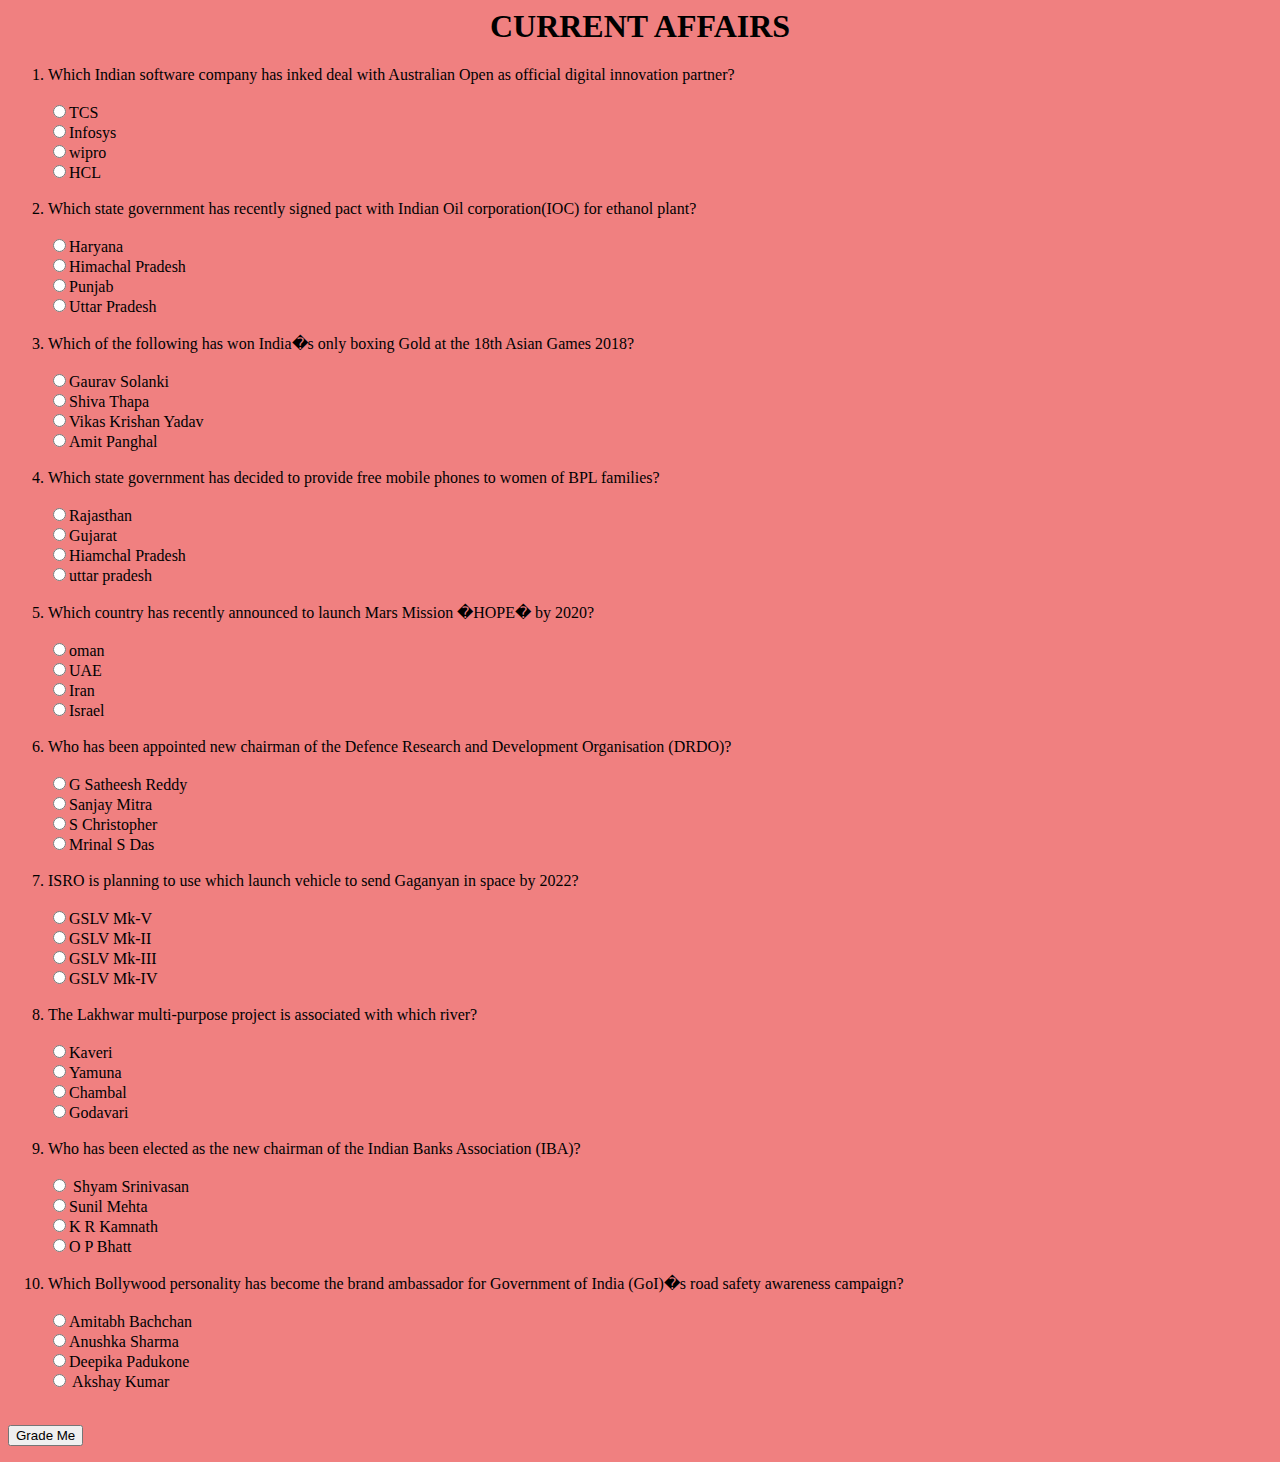
<file: files/CURRENT AFFAIRS.html>
<!-------- Quiz Starts Here -------->
<h1 align=center>CURRENT AFFAIRS</h1>

<form action="http://www.quizbox.com/builder/result.aspx?max=0&q=10" method="post">
<input type="hidden" name="QuizTitle" value="Q FIESTA" />
<input type="hidden" name="QuizReturnLink" value="http://www.quizbox.com/builder/" />
<ol>
<body style="background-color:LightCoral ">

<li>Which Indian software company has inked deal with Australian Open as official digital innovation partner?</li><br />
<input type="radio" name="ans1" value="0"/>TCS<br />
<input type="radio" name="ans1" value="1"/>Infosys<br />
<input type="radio" name="ans1" value="0"/>wipro<br />
<input type="radio" name="ans1" value="0"/>HCL<br /><br />

<li>Which state government has recently signed pact with Indian Oil corporation(IOC) for ethanol plant?</li><br />
<input type="radio" name="ans2" value="1"/>Haryana<br />
<input type="radio" name="ans2" value="0"/>Himachal Pradesh<br />
<input type="radio" name="ans2" value="0"/>Punjab<br />
<input type="radio" name="ans2" value="0"/>Uttar Pradesh<br /><br />

<li>Which of the following has won India�s only boxing Gold at the 18th Asian Games 2018?</li><br />
<input type="radio" name="ans3" value="0"/>Gaurav Solanki<br />
<input type="radio" name="ans3" value="0"/>Shiva Thapa<br />
<input type="radio" name="ans3" value="0"/>Vikas Krishan Yadav<br />
<input type="radio" name="ans3" value="1"/>Amit Panghal<br /><br />

<li>Which state government has decided to provide free mobile phones to women of BPL families?</li><br />
<input type="radio" name="ans4" value="1"/>Rajasthan<br />
<input type="radio" name="ans4" value="0"/>Gujarat<br />
<input type="radio" name="ans4" value="0"/>Hiamchal Pradesh<br />
<input type="radio" name="ans4" value="0"/>uttar pradesh<br /><br />

<li>Which country has recently announced to launch Mars Mission �HOPE� by 2020?</li><br />
<input type="radio" name="ans5" value="0"/>oman<br />
<input type="radio" name="ans5" value="1"/>UAE<br />
<input type="radio" name="ans5" value="0"/>Iran<br />
<input type="radio" name="ans5" value="0"/>Israel<br /><br />

<li>Who has been appointed new chairman of the Defence Research and Development Organisation (DRDO)?</li><br />
<input type="radio" name="ans6" value="1"/>G Satheesh Reddy<br />
<input type="radio" name="ans6" value="0"/>Sanjay Mitra<br />
<input type="radio" name="ans6" value="0"/>S Christopher<br />
<input type="radio" name="ans6" value="0"/>Mrinal S Das<br /><br />

<li>ISRO is planning to use which launch vehicle to send Gaganyan in space by 2022?</li><br />
<input type="radio" name="ans7" value="0"/>GSLV Mk-V<br />
<input type="radio" name="ans7" value="0"/>GSLV Mk-II<br />
<input type="radio" name="ans7" value="1"/>GSLV Mk-III<br />
<input type="radio" name="ans7" value="0"/>GSLV Mk-IV<br /><br />

<li>The Lakhwar multi-purpose project is associated with which river?</li><br />
<input type="radio" name="ans8" value="1"/>Kaveri<br />
<input type="radio" name="ans8" value="0"/>Yamuna<br />
<input type="radio" name="ans8" value="0"/>Chambal<br />
<input type="radio" name="ans8" value="0"/>Godavari<br /><br />

<li>Who has been elected as the new chairman of the Indian Banks Association (IBA)?</li><br />
<input type="radio" name="ans9" value="0"/> Shyam Srinivasan<br />
<input type="radio" name="ans9" value="1"/>Sunil Mehta<br />
<input type="radio" name="ans9" value="0"/>K R Kamnath<br />
<input type="radio" name="ans9" value="0"/>O P Bhatt<br /><br />

<li>Which Bollywood personality has become the brand ambassador for Government of India (GoI)�s road safety awareness campaign?</li><br />
<input type="radio" name="ans10" value="0"/>Amitabh Bachchan<br />
<input type="radio" name="ans10" value="0"/>Anushka Sharma<br />
<input type="radio" name="ans10" value="0"/>Deepika Padukone<br />
<input type="radio" name="ans10" value="1"/> Akshay Kumar<br /><br />
</ol>
</body>
<p><input type="submit" value="Grade Me" onclick="this.value='Please wait...'" /></p>
</form>
<!-------- Quiz Ends Here -------->
</file>
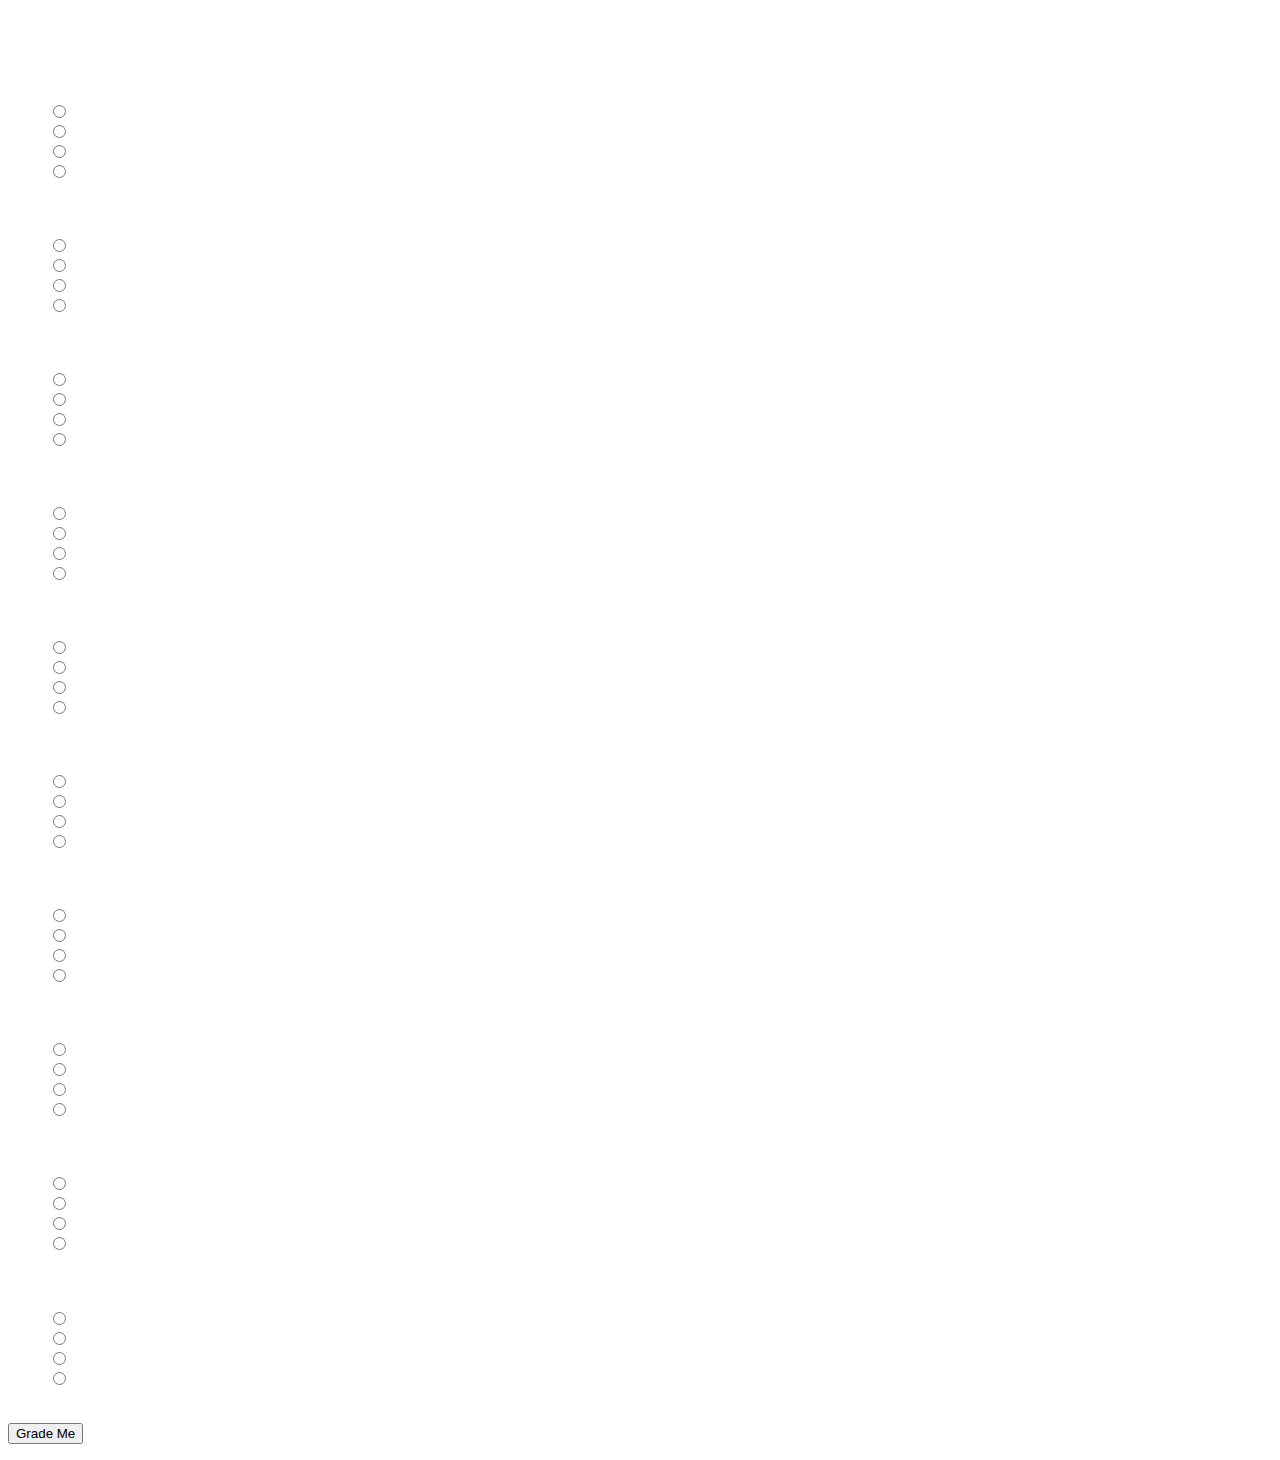
<file: files/HISTORY.html>
<!-------- Quiz Starts Here  -------->
<h1 align=center>HISTORY</h1>
<form action="http://www.quizbox.com/builder/result.aspx?max=0&q=10 " method="post">
<input type="hidden" name="QuizTitle" value="Q FIESTA" />
<input type="hidden" name="QuizReturnLink" value="http://www.quizbox.com/builder/" />
<ol>
<body background="https://www.in.gov/isp/images/criminal-history-2.jpg" text="white">
<li>Who is the first governor general of india? </li><br />
<input type="radio" name="ans1" value="0"/>Robert Clive<br />
<input type="radio" name="ans1" value="0"/>William Bentik<br />
<input type="radio" name="ans1" value="0"/>Wellesley<br />
<input type="radio" name="ans1" value="1"/>Warren Hastings<br /><br />

<li>When Was Quit India Movement Started</li><br />
<input type="radio" name="ans2" value="1"/>8  AUG 1942<br />
<input type="radio" name="ans2" value="0"/>19 AUG 1948<br />
<input type="radio" name="ans2" value="0"/>4 SEPT 1942<br />
<input type="radio" name="ans2" value="0"/>19 SEPT 1948<br /><br />

<li>In which year 1st world war began </li><br />
<input type="radio" name="ans3" value="0"/>1923<br />
<input type="radio" name="ans3" value="0"/>1956<br />
<input type="radio" name="ans3" value="1"/>1914<br />
<input type="radio" name="ans3" value="0"/>1913<br /><br />

<li>Which State is called the ' Cradle of Buddhism '? </li><br />
<input type="radio" name="ans4" value="0"/>Sikkim<br />
<input type="radio" name="ans4" value="0"/>Uttar Pradesh<br />
<input type="radio" name="ans4" value="1"/>Bihar<br />
<input type="radio" name="ans4" value="0"/>Madhya Pradesh<br /><br />

<li>Indian Navy Act was passed on ? </li><br />
<input type="radio" name="ans5" value="0"/>1921<br />
<input type="radio" name="ans5" value="0"/>1925<br />
<input type="radio" name="ans5" value="1"/>1927<br />
<input type="radio" name="ans5" value="0"/> 1930<br /><br />

<li>The first to establish regular trade with India was ?</li><br />
<input type="radio" name="ans6" value="0"/>Dutch<br />
<input type="radio" name="ans6" value="1"/>Portuguese<br />
<input type="radio" name="ans6" value="0"/>French<br />
<input type="radio" name="ans6" value="0"/>English<br /><br />

<li>Who founded Arya Samaj?</li><br />
<input type="radio" name="ans8" value="1"/>Dayanand Saraswathi<br />
<input type="radio" name="ans8" value="0"/>Ramakrishnan<br />
<input type="radio" name="ans8" value="0"/>Vivekanandha<br />
<input type="radio" name="ans8" value="0"/>Raja Ram Mohan Rai<br /><br />


<li> The name Pakistan was coined by</li><br />
<input type="radio" name="ans7" value="0"/>Sir Syed Ahmed Khan<br />
<input type="radio" name="ans7" value="0"/>Muhammed Ali Jinnah<br />
<input type="radio" name="ans7" value="1"/>Muhammed Iqbal<br />
<input type="radio" name="ans7" value="0"/>Abul Kalam Azad<br /><br />

<li>Who is the author of Vande Mataram </li><br />
<input type="radio" name="ans9" value="0"/>Madan Mohan Malaviya<br />
<input type="radio" name="ans9" value="0"/>Aurobindo<br />
<input type="radio" name="ans9" value="1"/>Bankin Chandra Chatterjee<br />
<input type="radio" name="ans9" value="0"/>Mahatma Gandhi<br /><br />

<li>Who among the following was called as �Father of Indian Renaissance�?</li><br />
<input type="radio" name="ans10" value="0"/>B. G. Tilak<br />
<input type="radio" name="ans10" value="0"/>Gopal Krishna Gokhale<br />
<input type="radio" name="ans10" value="0"/>Lala Lajpat Rai<br />
<input type="radio" name="ans10" value="1"/>Raja Ram Mohan Roy<br /><br />
</ol>
</body>
<p><input type="submit" value="Grade Me" onclick="this.value='Please wait...'" /></p>
</form>
<!-------- Quiz Ends Here -------->
</file>
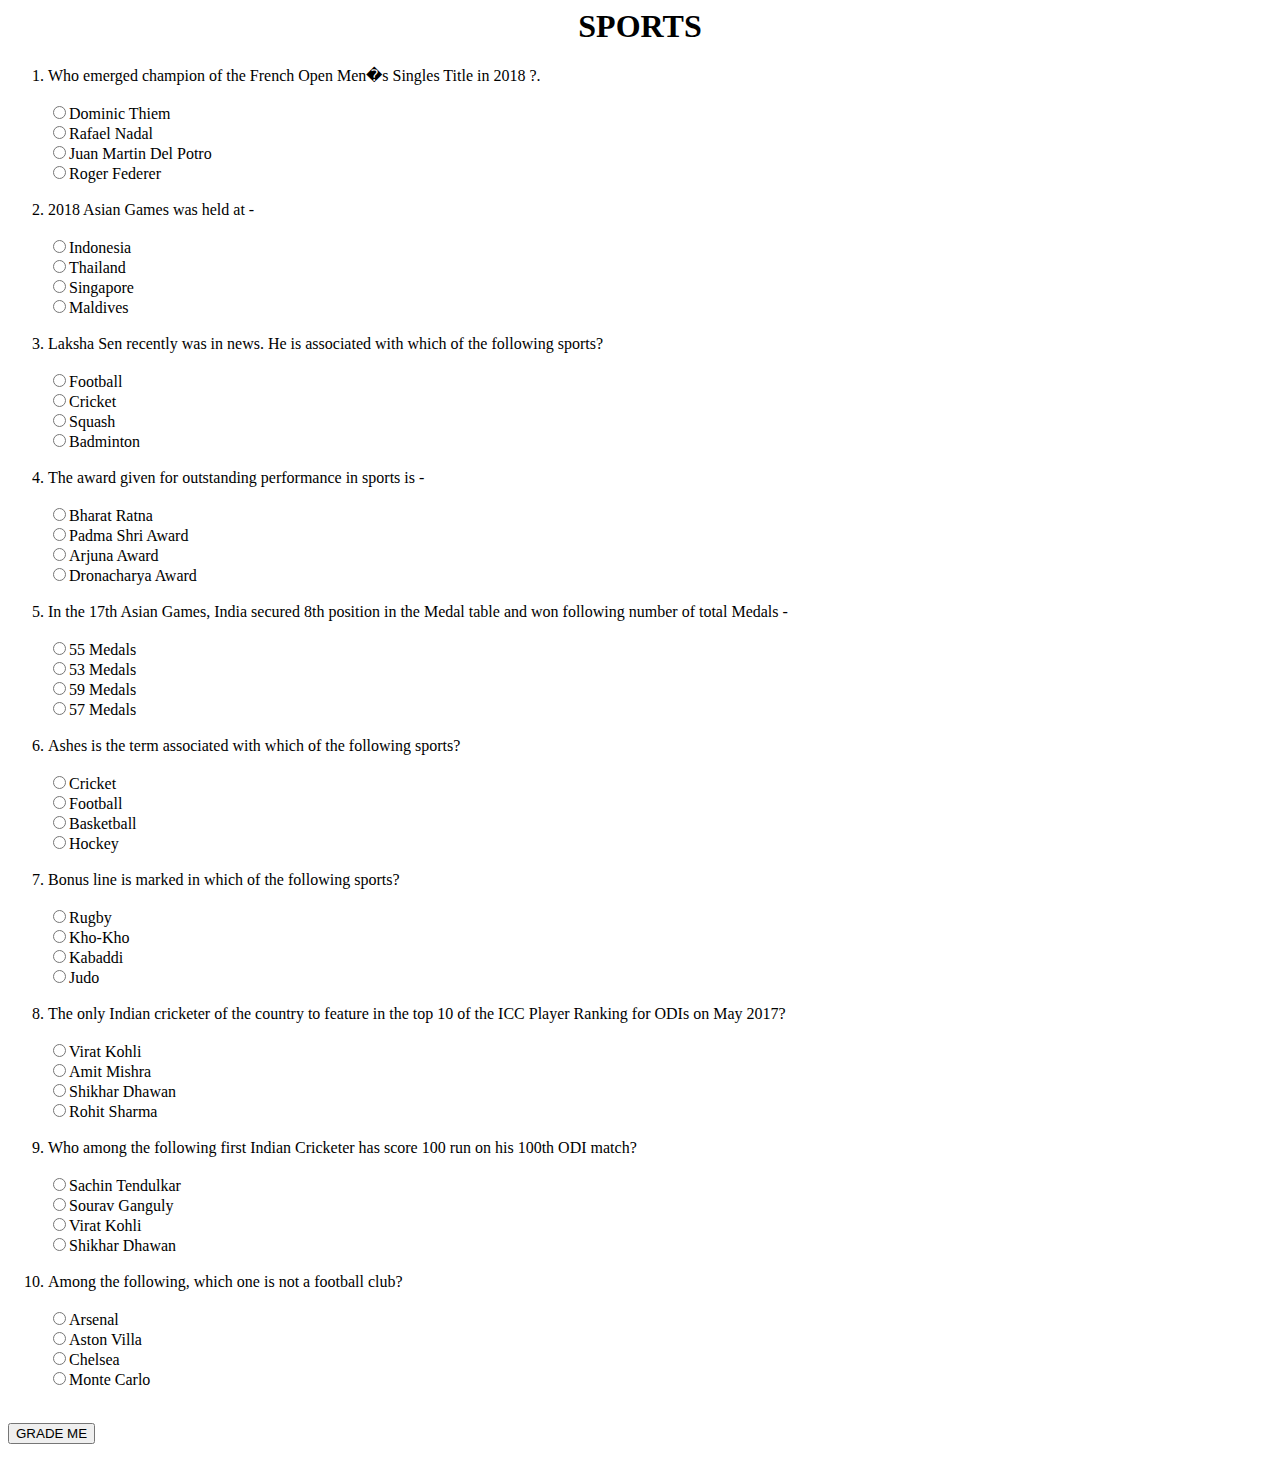
<file: files/SPORTS.html>
<!-------- **********Welcome To Q~Fiesta********** -------->
<h1 align=center>SPORTS</h1>

<form action="http://www.quizbox.com/builder/result.aspx?max=0&q=10" method="post">
<input type="hidden" name="QuizTitle" value="Q FIESTA" />
<input type="hidden" name="QuizReturnLink" value="http://www.quizbox.com/builder/" />
<ol>
<body background="https://i.pinimg.com/originals/2e/af/00/2eaf001feecbc4e808247c05190354ae.jpg" >
<li>Who emerged champion of the French Open Men�s Singles Title in 2018 ?.</li><br />
<input type="radio" name="ans1" value="1"/>Dominic Thiem<br />
<input type="radio" name="ans1" value="0"/>Rafael Nadal<br />
<input type="radio" name="ans1" value="0"/>Juan Martin Del Potro<br />
<input type="radio" name="ans1" value="0"/>Roger Federer<br /><br />

<li>2018 Asian Games was held at -</li><br />
<input type="radio" name="ans2" value="1"/>Indonesia<br />
<input type="radio" name="ans2" value="0"/>Thailand<br />
<input type="radio" name="ans2" value="0"/>Singapore<br />
<input type="radio" name="ans2" value="0"/>Maldives<br /><br />

<li>Laksha Sen recently was in news. He is associated with which of the following sports? </li><br />
<input type="radio" name="ans3" value="0"/>Football<br />
<input type="radio" name="ans3" value="0"/>Cricket<br />
<input type="radio" name="ans3" value="0"/>Squash<br />
<input type="radio" name="ans3" value="1"/>Badminton<br /><br />

<li>The award given for outstanding performance in sports is -</li><br />
<input type="radio" name="ans4" value="0"/>Bharat Ratna<br />
<input type="radio" name="ans4" value="0"/>Padma Shri Award<br />
<input type="radio" name="ans4" value="1"/>Arjuna Award<br />
<input type="radio" name="ans4" value="0"/>Dronacharya Award<br /><br />

<li>In the 17th Asian Games, India secured 8th position in the Medal table and won following number of total Medals - </li><br />
<input type="radio" name="ans5" value="0"/>55 Medals<br />
<input type="radio" name="ans5" value="0"/>53 Medals<br />
<input type="radio" name="ans5" value="0"/>59 Medals<br />
<input type="radio" name="ans5" value="1"/>57 Medals<br /><br />

<li>Ashes is the term associated with which of the following sports?</li><br />
<input type="radio" name="ans6" value="1"/>Cricket<br />
<input type="radio" name="ans6" value="0"/>Football<br />
<input type="radio" name="ans6" value="0"/>Basketball<br />
<input type="radio" name="ans6" value="0"/>Hockey<br /><br />

<li>Bonus line is marked in which of the following sports?</li><br />
<input type="radio" name="ans7" value="0"/>Rugby<br />
<input type="radio" name="ans7" value="0"/>Kho-Kho<br />
<input type="radio" name="ans7" value="1"/>Kabaddi<br />
<input type="radio" name="ans7" value="0"/>Judo<br /><br />

<li>The only Indian cricketer of the country to feature in the top 10 of the ICC Player Ranking for ODIs on May 2017? </li><br />
<input type="radio" name="ans8" value="1"/>Virat Kohli<br />
<input type="radio" name="ans8" value="0"/>Amit Mishra<br />
<input type="radio" name="ans8" value="0"/>Shikhar Dhawan<br />
<input type="radio" name="ans8" value="0"/>Rohit Sharma<br /><br />

<li>Who among the following first Indian Cricketer has score 100 run on his 100th ODI match? </li><br />
<input type="radio" name="ans9" value="0"/>Sachin Tendulkar<br />
<input type="radio" name="ans9" value="0"/>Sourav Ganguly<br />
<input type="radio" name="ans9" value="0"/>Virat Kohli<br />
<input type="radio" name="ans9" value="1"/>Shikhar Dhawan<br /><br />

<li>Among the following, which one is not a football club? </li><br />
<input type="radio" name="ans10" value="0"/>Arsenal<br />
<input type="radio" name="ans10" value="0"/>Aston Villa<br />
<input type="radio" name="ans10" value="0"/>Chelsea<br />
<input type="radio" name="ans10" value="1"/>Monte Carlo<br /><br />
</ol>
</body>
<p><input type="submit" value="GRADE ME" onclick="this.value='Please wait...'" /></p>
</form>
<!-------- Q~Fiesta Ends Here -------->
</file>
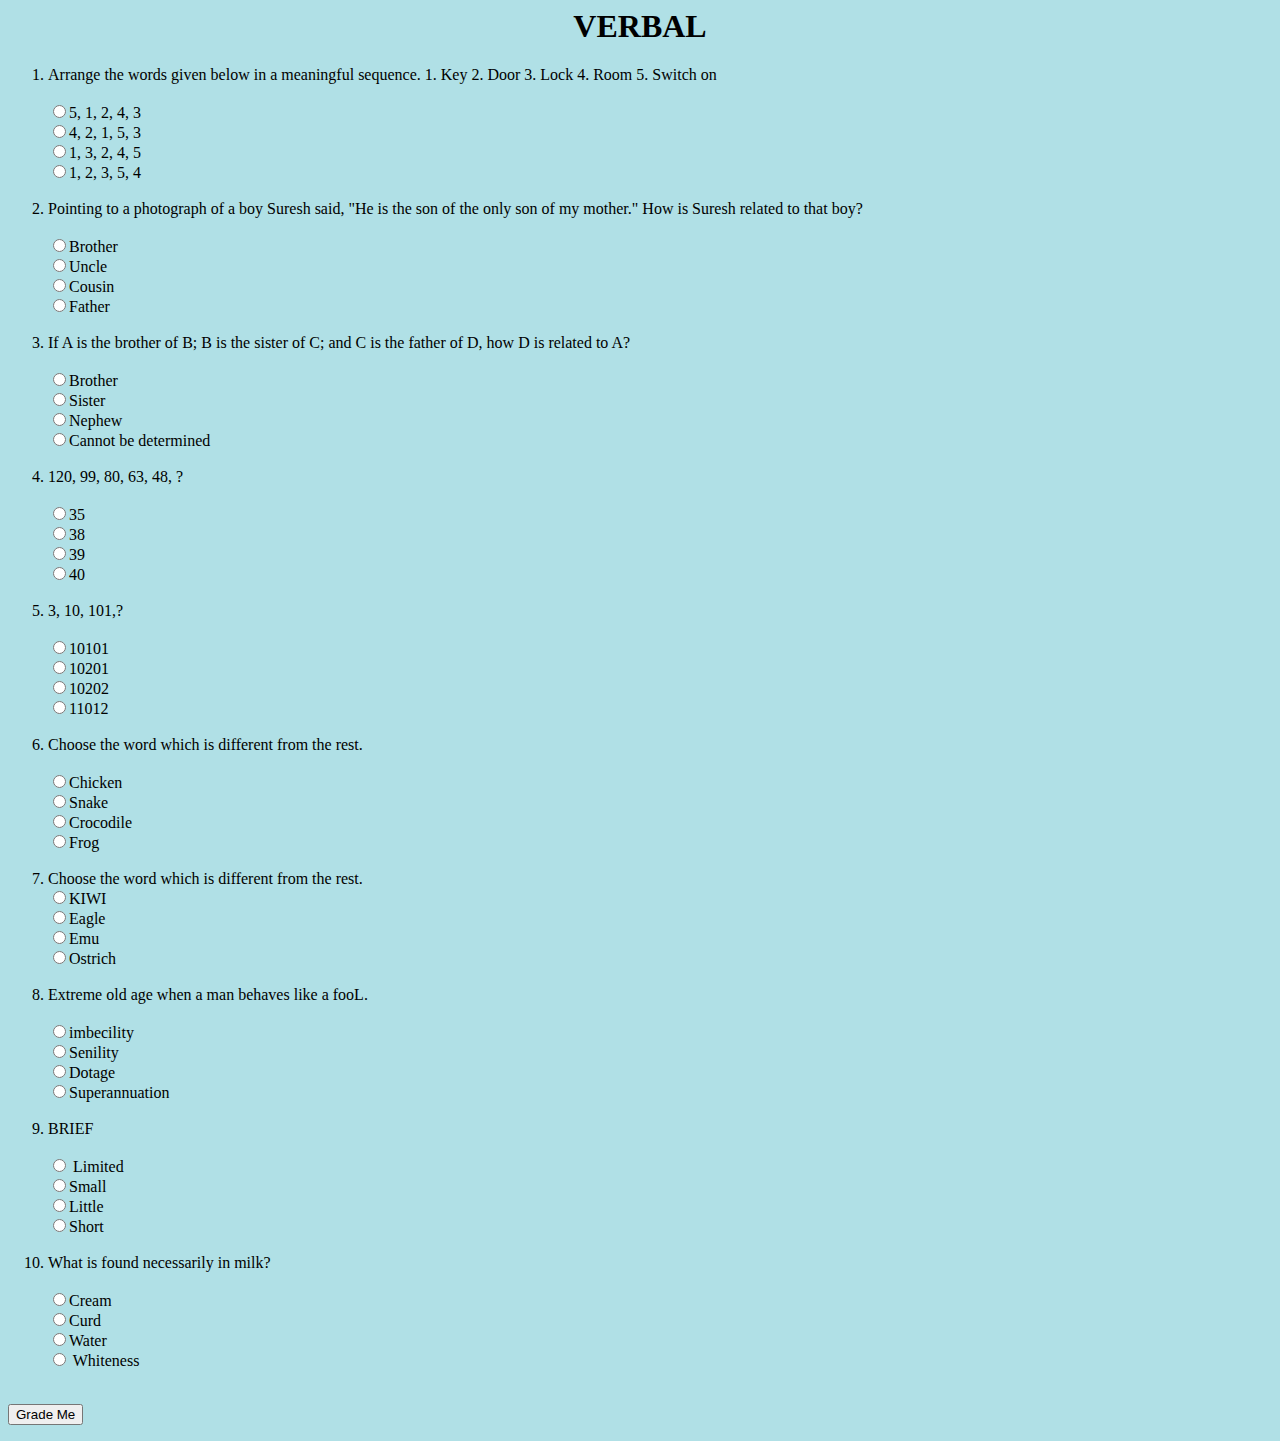
<file: files/VERBAL.html>
<!-------- Quiz Starts Here -------->
<h1 align="center">VERBAL</h1>

<form action="http://www.quizbox.com/builder/result.aspx?max=0&q=10" method="post">
<input type="hidden" name="QuizTitle" value="Q FIESTA" />
<input type="hidden" name="QuizReturnLink" value="http://www.quizbox.com/builder/" />
<ol>
<body style="background-color:powderblue;">
<li>Arrange the words given below in a meaningful sequence.

1. Key	2. Door	3. Lock
4. Room	5. Switch on	 
</li><br />
<input type="radio" name="ans1" value="0"/>5, 1, 2, 4, 3<br />
<input type="radio" name="ans1" value="0"/>4, 2, 1, 5, 3<br />
<input type="radio" name="ans1" value="1"/>1, 3, 2, 4, 5<br />
<input type="radio" name="ans1" value="0"/>1, 2, 3, 5, 4<br /><br />

<li>Pointing to a photograph of a boy Suresh said, "He is the son of the only son of my mother." How is Suresh related to that boy?</li><br />
<input type="radio" name="ans2" value="0"/>Brother<br />
<input type="radio" name="ans2" value="0"/>Uncle<br />
<input type="radio" name="ans2" value="0"/>Cousin<br />
<input type="radio" name="ans2" value="1"/>Father<br /><br />

<li>	
If A is the brother of B; B is the sister of C; and C is the father of D, how D is related to A?</li><br />
<input type="radio" name="ans3" value="0"/>Brother<br />
<input type="radio" name="ans3" value="0"/>Sister<br />
<input type="radio" name="ans3" value="0"/>Nephew<br />
<input type="radio" name="ans3" value="1"/>Cannot be determined<br /><br />

<li>120, 99, 80, 63, 48, ?</li><br />
<input type="radio" name="ans4" value="1"/>35<br />
<input type="radio" name="ans4" value="0"/>38<br />
<input type="radio" name="ans4" value="0"/>39<br />
<input type="radio" name="ans4" value="0"/>40<br /><br />

<li>3, 10, 101,?</li><br />
<input type="radio" name="ans5" value="0"/>10101<br />
<input type="radio" name="ans5" value="1"/>10201<br />
<input type="radio" name="ans5" value="0"/>10202<br />
<input type="radio" name="ans5" value="0"/>11012<br /><br />

<li>Choose the word which is different from the rest.</li><br />
<input type="radio" name="ans6" value="1"/>Chicken<br />
<input type="radio" name="ans6" value="0"/>Snake<br />
<input type="radio" name="ans6" value="0"/>Crocodile<br />
<input type="radio" name="ans6" value="0"/>Frog<br /><br />

<li>Choose the word which is different from the rest.<br />
<input type="radio" name="ans7" value="0"/>KIWI<br />
<input type="radio" name="ans7" value="0"/>Eagle<br />
<input type="radio" name="ans7" value="1"/>Emu<br />
<input type="radio" name="ans7" value="0"/>Ostrich<br /><br />

<li>Extreme old age when a man behaves like a fooL.</li><br />
<input type="radio" name="ans8" value="0"/>imbecility<br />
<input type="radio" name="ans8" value="0"/>Senility<br />
<input type="radio" name="ans8" value="1"/>Dotage<br />
<input type="radio" name="ans8" value="0"/>Superannuation<br /><br />

<li>BRIEF</li><br />
<input type="radio" name="ans9" value="0"/> Limited<br />
<input type="radio" name="ans9" value="0"/>Small<br />
<input type="radio" name="ans9" value="0"/>Little<br />
<input type="radio" name="ans9" value="1"/>Short<br /><br />

<li>What is found necessarily in milk?</li><br />
<input type="radio" name="ans10" value="0"/>Cream<br />
<input type="radio" name="ans10" value="0"/>Curd<br />
<input type="radio" name="ans10" value="0"/>Water<br />
<input type="radio" name="ans10" value="1"/> Whiteness<br /><br />
</ol>
</body>
<p><input type="submit" value="Grade Me" onclick="this.value='Please wait...'" /></p>
</form>
<!-------- Quiz Ends Here -------->
</file>
